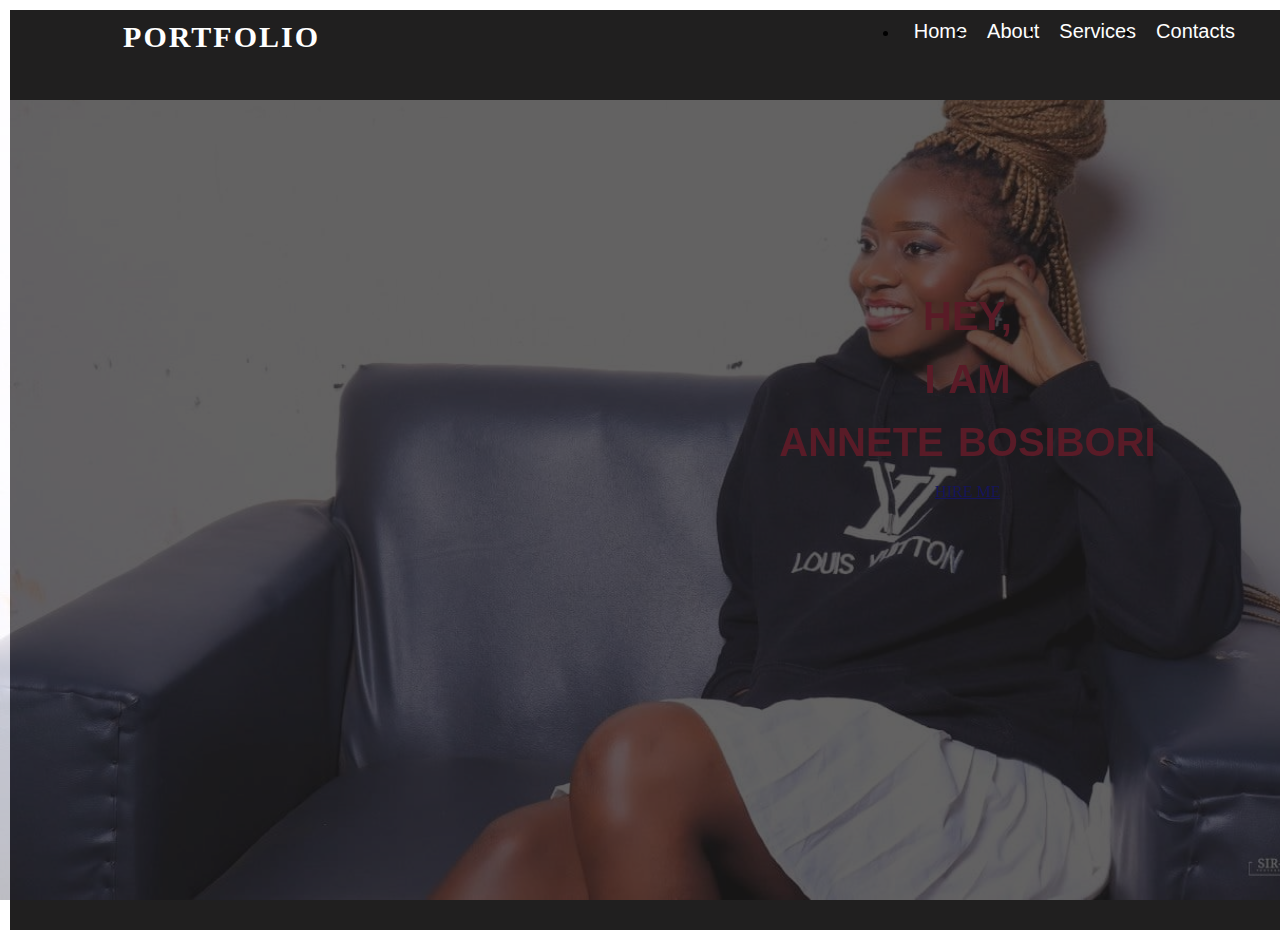
<file: index.html>
<!DOCTYPE html>
<html>
<head>
    <meta charset='utf-8'>
    <meta http-equiv='X-UA-Compatible' content='IE=edge'>
    <title>My Portfolio</title>
    <meta name='viewport' content='width=device-width, initial-scale=1'>
    <link rel='stylesheet' href='style.css'>
    

</head>
<body>
    <div class="content">
        <nav class="nav-bar">
            <div class="logo" id="logo">
                <div class="logo-text">
                    <a href="index.html"><h3>PORTFOLIO</h3></a>
                </div>
            </div>
    <div class="nav-items">
            <ul>
                <li><a href="index.html">Home</a></li>
                <li><a href="about.html">About</a></li>
                <li><a href="services.html">Services</a></li>
                <li><a href="contacts.html">Contacts</a></li>
        
            </ul>
        </div>
    </nav>

    </ul>
</div>
    </nav>
        <div class="content-section">
        <div class="home-content">
            <div class="banner">
                <div class="title">

                <h1>HEY,<span></span></h1><br>
                <h1>I AM <span></span></h1><br>
                <h1> ANNETE BOSIBORI <span></span></h1><br>
                <a href="#"type "button" class="cta">HIRE ME</a>
                </div>        

            </div>
        </div>
    </div>
</body>
</html>
</file>
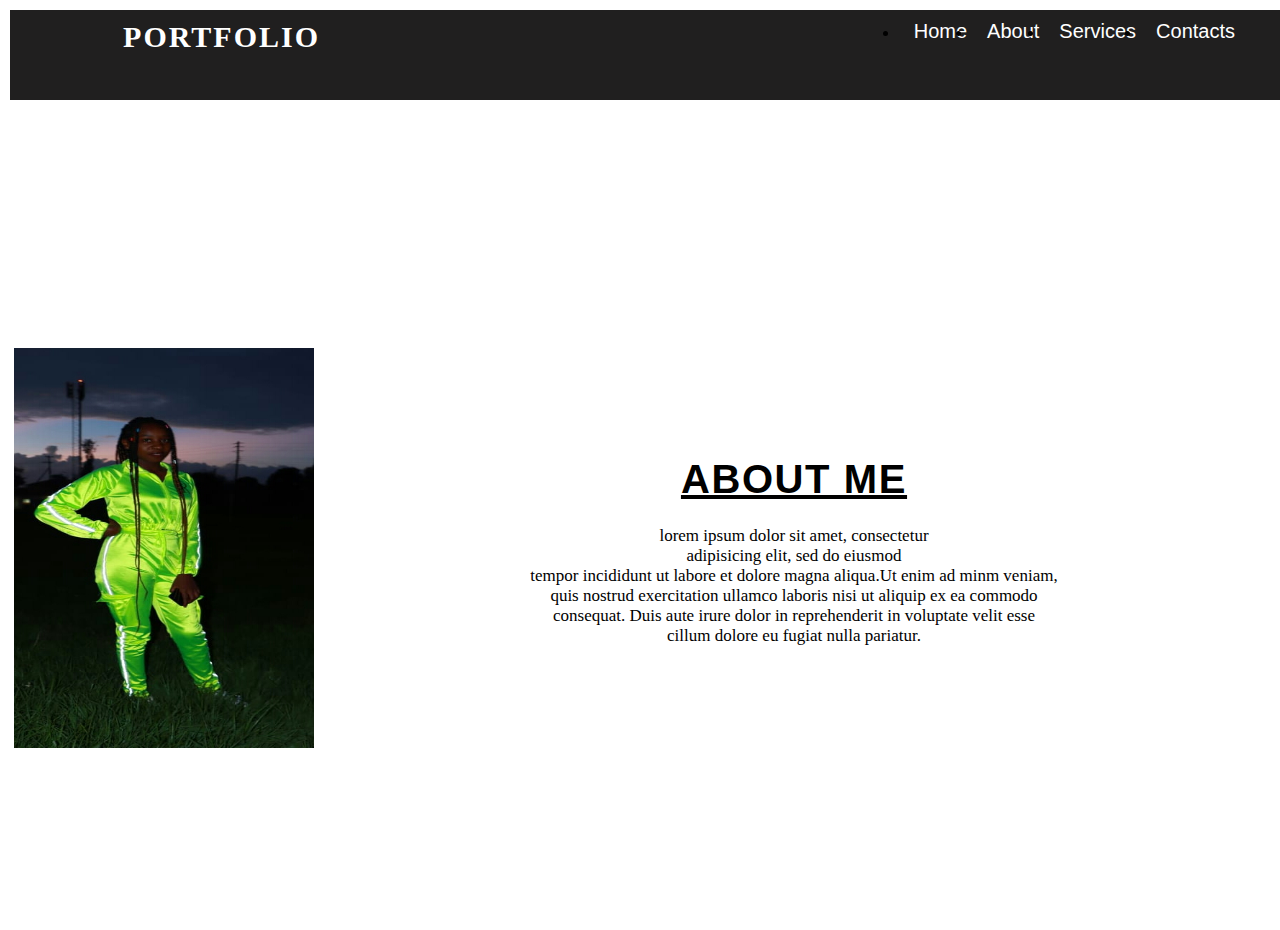
<file: about.html>
<!DOCTYPE html>
<html>
<head>
    <meta charset='utf-8'>
    <meta http-equiv='X-UA-Compatible' content='IE=edge'>
    <title>My Portfolio</title>
    <meta name='viewport' content='width=device-width, initial-scale=1'>
    <link rel='stylesheet' href='style.css'>

</head>
<body>
    <div class="content">
        <nav class="nav-bar">
            <div class="logo" id="logo">
                <div class="logo-text">
                    <a href="about.html"><h3>PORTFOLIO</h3></a>
                </div>
            </div>
    <div class="nav-items">
            <ul>
                <li><a href="index.html">Home</a></li>
                <li><a href="about.html">About</a></li>
                <li><a href="services.html">Services</a></li>
                <li><a href="contacts.html">Contacts</a></li>
        
            </ul>
        </div>
        </nav>
           


        <div class="content-section">
            <div class="about-content">
                <div class="col-left">
                    <div class="about-img">
                  <img src="/img/IMG-20210306-WA0006 - Copy.jpg" alt="img">
                    </div>
                </div>
                <div class="col-right">
                <div class="title">
                    <h1>ABOUT ME</h1>
                </div>
                <p>lorem ipsum dolor sit amet, consectetur<br>
                    adipisicing elit, sed do eiusmod<br>
                    tempor incididunt ut labore et dolore magna
                    aliqua.Ut enim ad minm veniam,<br> 
                    quis nostrud exercitation ullamco laboris nisi ut
                    aliquip ex ea commodo<br>
                    consequat. Duis aute irure dolor in reprehenderit
                    in voluptate velit esse<br>
                    cillum dolore eu fugiat nulla pariatur.</p>
            </div>
        </div>
    </div>
    
</body>
</html>
</file>
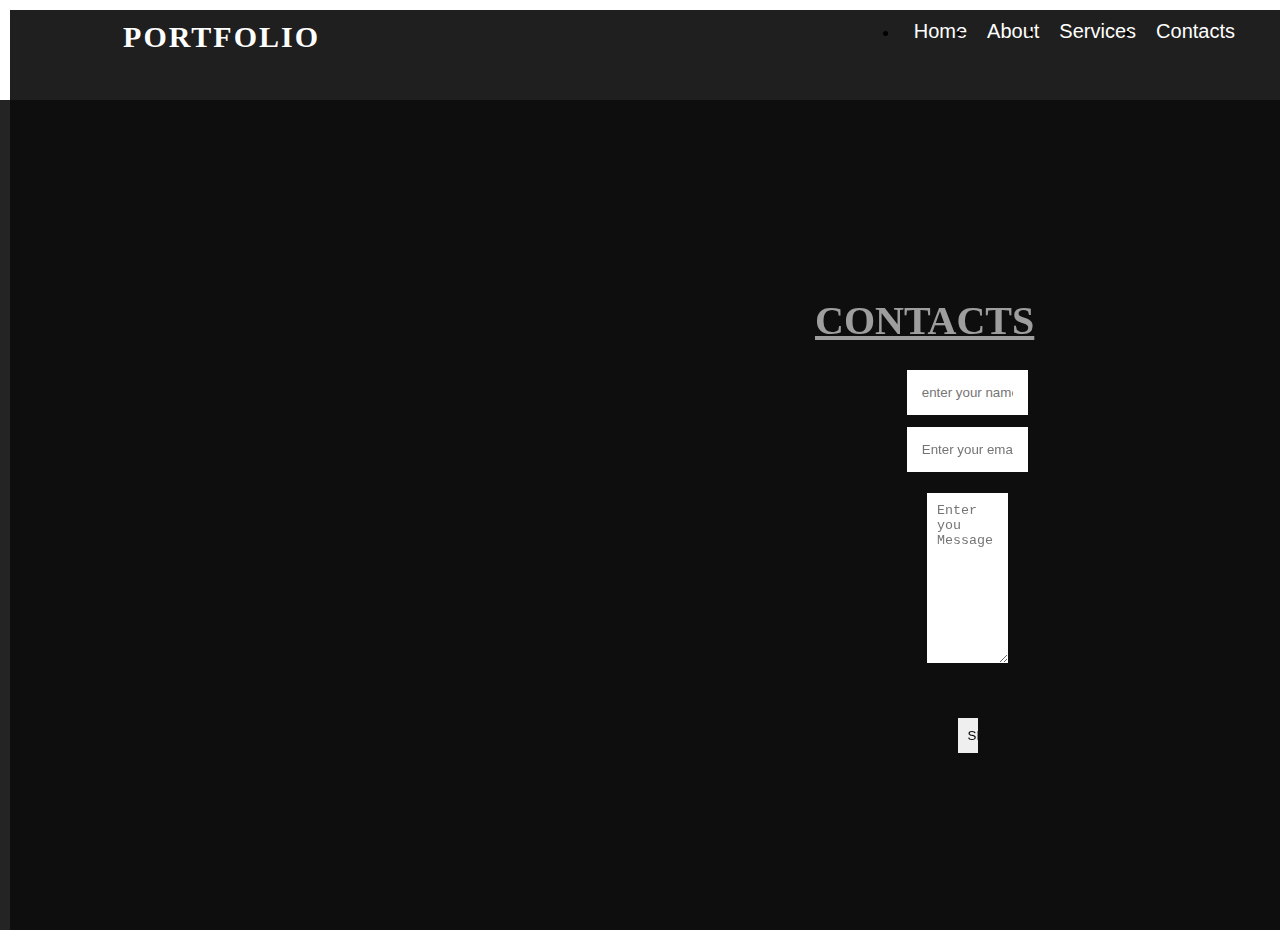
<file: contacts.html>
<!DOCTYPE html>
<html>
<head>
    <meta charset='utf-8'>
    <meta http-equiv='X-UA-Compatible' content='IE=edge'>
    <title>My Portfolio</title>
    <meta name='viewport' content='width=device-width, initial-scale=1'>
    <link rel='stylesheet' href='style.css'>

</head>
<body>
</div>
<div class="content">
    <nav class="nav-bar">
        <div class="logo" id="logo">
            <div class="logo-text">
                <a href="contacts.html"><h3>PORTFOLIO</h3></a>
            </div>
            </div>


<div class="nav-items">
    <ul>
        <li><a href="index.html">Home</a></li>
        <li><a href="about.html">About</a></li>
        <li><a href="services.html">Services</a></li>
        <li><a href="contacts.html">Contacts</a></li>

    </ul>
</div>
</nav>
        <div class="content-section">
        <div class="contacts-content">
                <div class="title">
                    <h2>CONTACTS</h2>
                    <form action="" class="form">
                        <input type="text" name="name" class="input" placeholder="enter your name">
                        <input type="email" name="email" class="input" placeholder="Enter your email">
                        <textarea name="msg" id="msg" cols="30" rows="10"
                        placeholder="Enter you Message"></textarea>
                        <input type="submit" value="SEND" id="send">
                    </form>

                  </div>
        </div>
        </div>
                
</body>
</html>
</file>
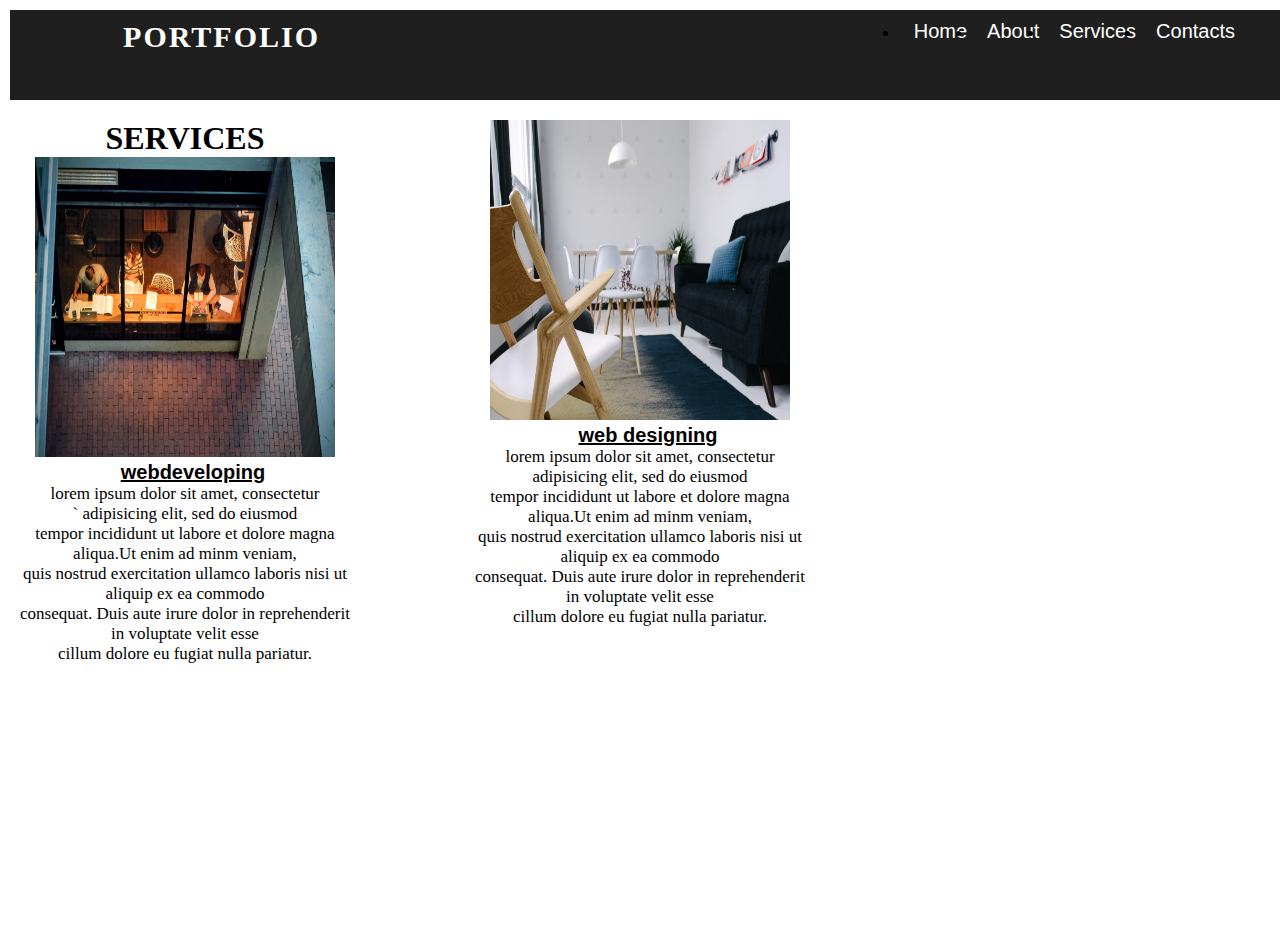
<file: services.html>
<!DOCTYPE html>
<html>
<head>
    <meta charset='utf-8'>
    <meta http-equiv='X-UA-Compatible' content='IE=edge'>
    <title>My Portfolio</title>
    <meta name='viewport' content='width=device-width, initial-scale=1'>
    <link rel='stylesheet' href='style.css'>

</head>
<body>
</div>
<div class="content">
    <nav class="nav-bar">
        <div class="logo" id="logo">
            <div class="logo-text">
                <a href="style.html"><h3>Portfolio</h3></a>
            </div>
            </div>


<div class="nav-items">
    <ul>
        <li><a href="index.html">Home</a></li>
        <li><a href="about.html">About</a></li>
        <li><a href="services.html">Services</a></li>
        <li><a href="contacts.html">Contacts</a></li>

    </ul>
</div>
</nav>
        <div class="content-section">
        <div class="services-content">
            <div class="banner">
                <div class="col-right">
                <div class="title">
                    <h1>SERVICES</h1>
                    <img src="/img/img-02.jpg" height="300" width="300" alt="annete">
                </div>
                <h4>webdeveloping</h4>
                <p>lorem ipsum dolor sit amet, consectetur<br>
           `         adipisicing elit, sed do eiusmod<br>
                    tempor incididunt ut labore et dolore magna<br>
                    aliqua.Ut enim ad minm veniam, <br>
                    quis nostrud exercitation ullamco laboris nisi ut<br>
                    aliquip ex ea commodo<br>
                    consequat. Duis aute irure dolor in reprehenderit<br>
                    in voluptate velit esse<br>
                    cillum dolore eu fugiat nulla pariatur.<br></p>
                </div>
                    <div class="col-left">
                        <img src="/img/img-03.jpg" height="300" width="300">
                <h4>web designing</h4> 
                <p>lorem ipsum dolor sit amet, consectetur<br>
                    adipisicing elit, sed do eiusmod<br>
                    tempor incididunt ut labore et dolore magna<br>
                    aliqua.Ut enim ad minm veniam, <br>
                    quis nostrud exercitation ullamco laboris nisi ut<br>
                    aliquip ex ea commodo<br>
                    consequat. Duis aute irure dolor in reprehenderit<br>
                    in voluptate velit esse<br>
                    cillum dolore eu fugiat nulla pariatur.<br></p>
                   <H4></H4>
            </div>

                
</body>
</html>
</file>
<file: style.css>
*{
    margin: 0;
    padding: 0;
}

.content {
    height: 100px;
    width: 100vw;
    position: flex;
    flex-direction: column;
}

.nav-bar {
    height: 100vh;
    width: 100%;
    position: inherit;
    background-color:rgb(32, 31, 31);
    display: flex;
    justify-content: space-between;
    align-items: top;
    margin: 10px;
    padding: 10px;
    z-index: 9999;
}

.logo{
    justify-content: center;
    align-items: center;
}
.logo-text {
    cursor: pointer;
}

.logo-text h3{
    color: white;
    font-size: 30px;
    position: absolute;
    left: 5%;
    top: 15px;
    transform: translate(30%, 15%);
    text-transform: uppercase;
    text-align: center;
    font-display: sans-serif;
    letter-spacing: 2px;
}

.nav-items{
    display: flex;
}
.nav-items ul{
    display: flex;
    flex-direction: row;
    float: right;
    margin-right: 60px;
}

.nav-items li{
    font-family: 'ubuntu', sans-serif;

}
.nav-items li a{
    color: white;
    text-transform: capitalize;
    margin-left: 10px;
    font-size: 20px;
    padding: 5px;
    text-decoration: none;
}
.nav-items li a:hover{
    color: white;
    transition: all .5s ease-in-out;
    box-shadow: 0 0 10px white;
}
.content-section{
    position: fixed;
    top: 100px;
    height: 100vh;
    width: 215vh;
    
}
/*home content*/
.home-content {
    position: absolute;
    top: 0;
    height: 100%;
    min-width: 100%;
    background-image: url("/img/photo_2021-11-27_11-53-06.jpg");
    background-size: cover;
    background-repeat: no-repeat;
    background-size: cover;
    background-attachment: fixed;
    z-index: -1;
    opacity: .3;
}

.home-content .banner{
    height: 200px;
    width: 950px;
    margin: 10%auto;
    justify-content: center;
    align-items: center;
}
.home-content .banner .title {
    position: relative;
    display: flex;
    justify-content: center;
    flex-direction: column;
    align-items: center;
}
.home-content .banner .title h1{
    color: black;
    font-size: 40px;
    text-transform: capitalize;
    font-family: Arial, Helvetica, sans-serif;
    word-spacing: 3px;
    display: block;
    width: fit-content;
    position: relative;
    color: crimson;
}

.home-content .banner .title h1 span{
    position: absolute;
    top: 0;
    left: 0;
    height: 100%;
    width: 0%;
    background-color: black;
    animation: text_reveal_box 1s ease ;
    animation-delay: 1s;

}

.home-content .banner .title h1 span .cta{
    display: inline-block;
    padding: 10px 30px;
    color: rgb(202, 63, 21);
    background-color: transparent;
    border: 2px solid black;
    font-size: 2rem;
    text-transform: uppercase;
    letter-spacing: .1rem;
    margin-top: 30px;
    transition: .3s ease;
    transition-property: background-color, color;
}

.home-content .banner .title h1 span.cta:hover {
    color:rgb(202, 63, 21);
    background-color: black ;
}

.home-content .banner .title p {
    background-color: white;
    text-align: center;
    margin-top: 20px;
}

/*keyframe*/
@keyframes text_reveal_box{
    50%{
        width: 100%;
        left: 0;
    }
    100%{
        width: 0;
        left: 100%;
    }
}
/*end of keyrames*/
/*end of home section*/

/*about me section*/

.about-content {
    position: absolute;
    display: flex;
    flex-direction: row;
    top: 0;
    height: 100vh;
    width: 100vw;
    background-color: white;
    align-items: center;
    min-height: 10px;
    padding: 10px;
    margin-bottom: 60px ;
    box-sizing: border-box;
}
.about-content .col-left{
    margin: 2px;
    padding: 2px;

}

.about-content .col-left img{
    z-index:-1;
    width: 300px;
    height: 400px;
}

.about-content .col-right{
    float: right;
    width: 100%;
}

.about-content .col-right .title{
    display: flex;
    flex-direction: row;
    text-align: center;
    justify-content: center;
}

.about-content .col-right .title h1{
    color: black;
    font-size: 40px;
    text-decoration: underline;
    margin-top: 2px;
    letter-spacing: .1rem;
    margin-bottom: 19px;
    font-family: Verdana, Geneva, Tahoma, sans-serif;

}

.about-content .col-right p{
    margin-top: 5px;
    justify-content: center;
    text-align: center;
    color: black;
    font-size: 17px;
} 
/*end of about me section*/

/*services section*/

.services-content {
    background-color: white ;
    height: 100%;
    width: 100vw;
    align-items: center;
    justify-content: center;
    position: absolute;

}
.services-content .banner{
    margin: 20px;
    justify-content: center;
    text-align: center;
}

.services-content .banner .col-right{
    text-align: center;
    flex-direction: row;
    justify-content: center;
    position: absolute;
}
.services-content .banner .col-right title{
    justify-content: center;
    text-align: center;
    flex-direction: row;
}
.services-content .banner .col-right title h1{
    text-align: center;
    text-decoration: underline;
    justify-content: center;
    position: absolute;
    font-size: 40px;
}
.services-content .banner .col-right img{
    z-index: 1;
}
.services-content .banner .col-right h4{
    text-decoration: underline;
    font-size: 20px;
    align-items: center;
    font-family: Arial, Helvetica, sans-serif;
    text-indent: 1rem;
    color: black;
}

.services-content .banner .col-right p {
    justify-content: center;
    text-align: center;
    font-size: 17px;
    font-family: Georgia, 'Times New Roman', Times, serif;
    color: black;
}

.services-content .banner .col-left {
    text-align: center;
    justify-content: center;
    flex-direction: column;
}
.services-content .banner .col-left img{
    z-index: 1;
}
.services-content .banner .col-left h4{
    text-decoration: underline;
    font-size: 20px;
    color: black;
    align-items: center;
    font-family: Arial, Georgia, 'Times New Roman', Times, serif;
    text-indent: 1rem;
}
.services-content .banner .col-left p{
    justify-content: center;
    position: relative;
    font-size: 17px;
    font-family: Georgia, 'Times New Roman', Times, serif;

}

/*end of services section*/

/*start of contacts section*/
.contacts-content {
    background-color: rgba(12, 12, 12, 0.9);
    display: flex;
    flex-direction: column ;
    justify-content: center;
    align-items: center;
    width: 100%;
    height: 100vh;
    top: 0;
    box-sizing: border-box;

}
.contacts-content .title{
    display: flex;
    flex-direction: column;
    
}
.contacts-content .title h2{
    color: white;
    font-size: 40px;
    margin-top: 10px;
    text-decoration: underline;
    opacity: .6;
}
.form{
    display: flex;
    flex-direction: column;
    box-sizing: border-box;
    align-items: center;
    margin: 20px 0px;
}
.input{
    margin: 6px;
    padding: 15px;
    width: 30%;
    border: none;
    outline: none;
}
#msg{
    width: 20%;
    padding: 10px;
    margin: 15px;
    border: none;
    outline: none;
}
#send{
    padding: 10px;
    width: 10px;
    margin: 40px;
    border: none;
    outline: none;
}
#send:hover{
    cursor: pointer;
    box-shadow: 0 0 10px white;

}
</file>
